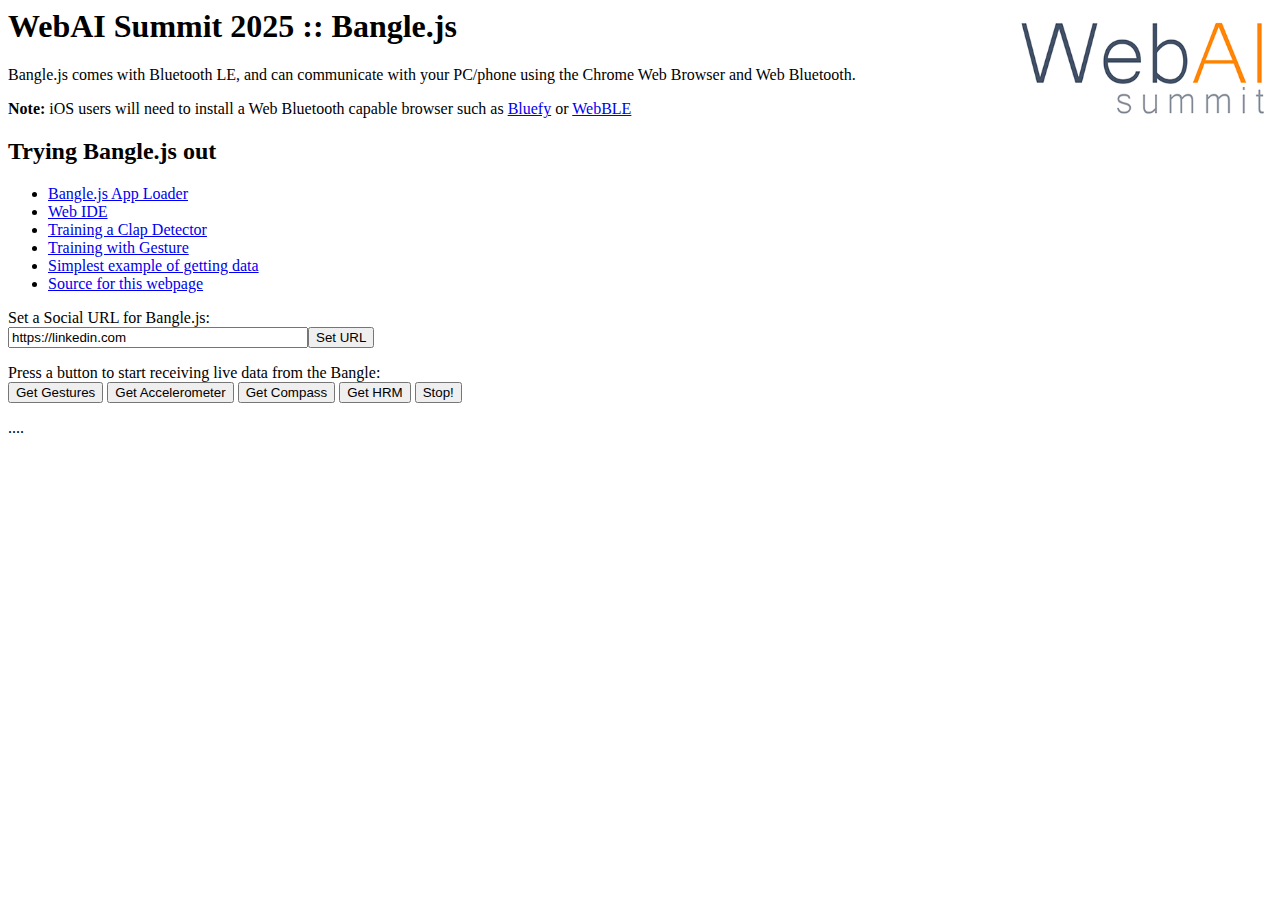
<file: espruino_examples/index.html>
<html>
<head>
</head>
<body>

<img src="img/logo.png" style="float:right"/>
<h1>WebAI Summit 2025 :: Bangle.js</h1>


<p>Bangle.js comes with Bluetooth LE, and can communicate with your PC/phone using the Chrome Web Browser and Web Bluetooth.</p>

<p><b>Note:</b> iOS users will need to install a Web Bluetooth capable browser such
as <a href="https://apps.apple.com/us/app/bluefy-web-ble-browser/id1492822055">Bluefy</a> or
<a href="https://apps.apple.com/gb/app/webble/id1193531073">WebBLE</a></p>

<h2>Trying Bangle.js out</h2>

<ul>
 <li><a href="https://banglejs.com/apps?dev_id=BANGLEJS2" class="add_mac" target="_blank">Bangle.js App Loader</a></li>
 <li><a href="https://espruino.com/ide" class="add_mac" target="_blank">Web IDE</a></li>
 <li><a href="clap_detect.html" class="add_mac" target="_blank">Training a Clap Detector</a></li>
 <li><a href="gestures.html" class="add_mac" target="_blank">Training with Gesture</a></li>
 <li><a href="simple.html" class="add_mac" target="_blank">Simplest example of getting data</a></li>
 <li><a href="https://github.com/gfwilliams/WebAISummit" target="_blank">Source for this webpage</a></li>
</ul>

<p>
Set a Social URL for Bangle.js:<br/>
<input type="text" id="input_url" style="width:300px" value="https://linkedin.com" /><button id="btn_seturl">Set URL</button>
</p>


<p>
Press a button to start receiving live data from the Bangle:<br/>
<button id="btn_getgesture">Get Gestures</button>
<button id="btn_getaccel">Get Accelerometer</button>
<button id="btn_getcompass">Get Compass</button>
<button id="btn_gethrm">Get HRM</button>
<button id="btn_stop">Stop!</button><br/>
<div id="data_out">....</div>
</p>

<script src="https://www.espruino.com/js/uart.js"></script> <!-- https://raw.githubusercontent.com/espruino/EspruinoWebTools/refs/heads/master/uart.js -->
<script>
// if any links can take `dev=....` to help with finding the correct device, pass it on
if (window.location.search) {
  let links = document.getElementsByClassName("add_mac");
  for (let i=0;i<links.length;i++) {
    if (links[i].href.includes("?"))
      links[i].href += "&"+window.location.search.substr(1);
    else
      links[i].href += window.location.search;
  }
}

// Set up UART.js for only Bluetooth
UART.ports = UART.ports.filter(e => e.includes("Bluetooth")); // all watches are Bluetooth
UART.timeoutMax = 200; // Ensure .write returns quickly even when the Bangle is sending data constantly
// If "?dev=Bangle.js abcd" specified in URL, filter by that name
if (window.location.search) {
  let searchParams = new URLSearchParams(window.location.search);
  if (searchParams.has("dev"))
    UART.optionsBluetooth.filters=[{name:searchParams.get("dev")}];
}

// Code for setting URL
document.getElementById("btn_seturl").addEventListener("click", function() {
  let url = document.getElementById("input_url").value.trim();
  console.log(`Writing URL ${url}`);
  var json = {
    socialurl : document.getElementById("input_url").value.trim()
  };
  UART.write(`\x10require("Storage").writeJSON("webaisummit.json", ${JSON.stringify(json)});\n`).then(function() {
    console.log("Complete");
  });
});

// Listener added to connection
function onLine(l) {
  console.log("BT> Got line:", l);
  let json = UART.parseRJSON(l);
  if (json) {
    document.getElementById("data_out").innerText = JSON.stringify(json);
  }
}

// Code for getting various data
document.getElementById("btn_getgesture").addEventListener("click", function() {
  UART.write(`\x10reset()\n`) // clear out everything currently running
  .then(new Promise(resolve => setTimeout(resolve, 500))) // wait for a bit just to make sure
  .then(() => UART.write(`\x10Bangle.on("gesture",e=>Bluetooth.println(E.toJS({t:"gesture", data:e})));Bluetooth.println();\n`)) // x,y,z,x,y,z,...
  .then(function() {
    let connection = UART.getConnection();
    connection.removeListener("line", onLine); // remove any existing so we don't get duplicates
    connection.on("line", onLine);
    console.log("Complete");
  });
});
document.getElementById("btn_getaccel").addEventListener("click", function() {
  UART.write(`\x10reset()\n`) // clear out everything currently running
  .then(new Promise(resolve => setTimeout(resolve, 500))) // wait for a bit just to make sure
  .then(() => UART.write(`\x10Bangle.on("accel",e=>Bluetooth.println(E.toJS({t:"acc", x:Math.round(e.x*100)/100, y:Math.round(e.y*100)/100, z:Math.round(e.z*100)/100})));Bluetooth.println();\n`))
  .then(function() {
    let connection = UART.getConnection();
    connection.removeListener("line", onLine); // remove any existing so we don't get duplicates
    connection.on("line", onLine);
    console.log("Complete");
  });
});
document.getElementById("btn_getcompass").addEventListener("click", function() {
  UART.write(`\x10reset()\n`) // clear out everything currently running
  .then(new Promise(resolve => setTimeout(resolve, 500))) // wait for a bit just to make sure
  .then(() => UART.write(`\x10Bangle.on("mag",e=>Bluetooth.println(E.toJS({t:"compass", x:e.x, y:e.y, z:e.z, head:Math.round(e.heading)})));Bangle.setCompassPower(1,"web");Bluetooth.println();\n`))
  .then(function() {
    let connection = UART.getConnection();
    connection.removeListener("line", onLine); // remove any existing so we don't get duplicates
    connection.on("line", onLine);
    console.log("Complete");
  });
});
document.getElementById("btn_gethrm").addEventListener("click", function() {
  UART.write(`\x10reset()\n`) // clear out everything currently running
  .then(new Promise(resolve => setTimeout(resolve, 500))) // wait for a bit just to make sure
  .then(() => UART.write(`\x10Bangle.on("HRM-raw",e=>Bluetooth.println(E.toJS({t:"hrm", r:e.raw})));Bangle.setHRMPower(1,"web");Bluetooth.println();\n`))
  .then(function() {
    let connection = UART.getConnection();
    connection.removeListener("line", onLine); // remove any existing so we don't get duplicates
    connection.on("line", onLine);
    console.log("Complete");
  });
});
document.getElementById("btn_stop").addEventListener("click", function() {
  UART.write(`\x10load()\n`) // reload default (watch) app
  .then(function() {
    let connection = UART.getConnection();
    connection.removeListener("line", onLine); // remove any existing handler
    console.log("Complete");
  });
});


</script>
</body>
</html>
</file>
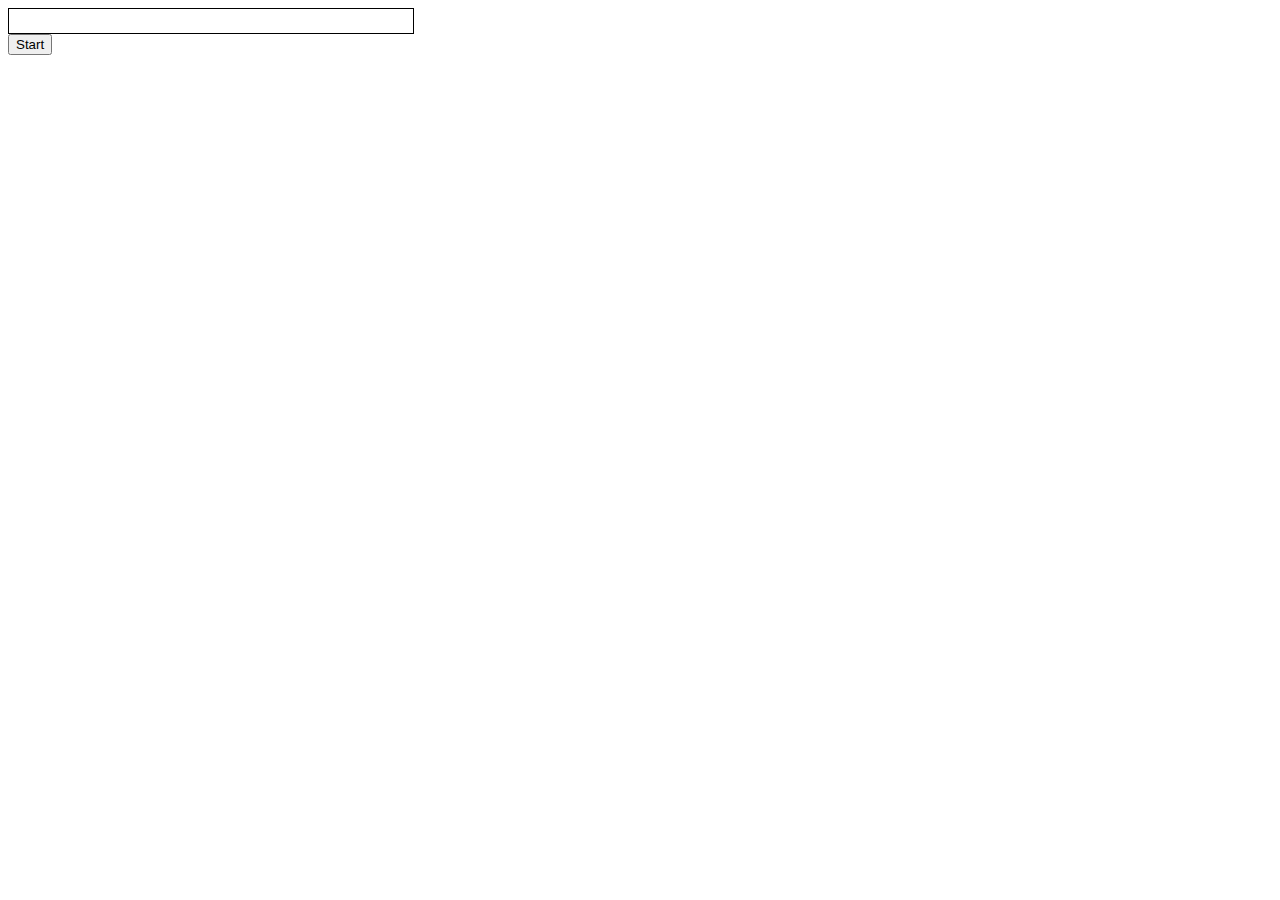
<file: simple.html>
<html>
  <!-- Extremely simple example showing receiving HRM data from Bangle.js -->
  <head></head>
<body>
  <div style="width:404px;height:24px;border:1px solid black;">
    <div id="hrm" style="width:0px;height:20px;margin:2px;background-color:red"></div>
  </div>
  <button id="btn">Start</button>

  <script src="https://www.espruino.com/js/uart.js"></script>
  <script>
    document.getElementById("btn").addEventListener("click", function() {
      UART.write(`Bangle.setHRMPower(1);
                  Bangle.on("HRM-raw", e => Bluetooth.println(e.raw))\n`,undefined,{noWait:true})
      .then(function() {
        UART.getConnection().on("line", (line) => {
          console.log(line);
          document.getElementById("hrm").style.width = 
            Math.min(400, (parseInt(line)-3000)/12)+"px";
        });
      });
    });
  </script>
</body>
</html>
</file>
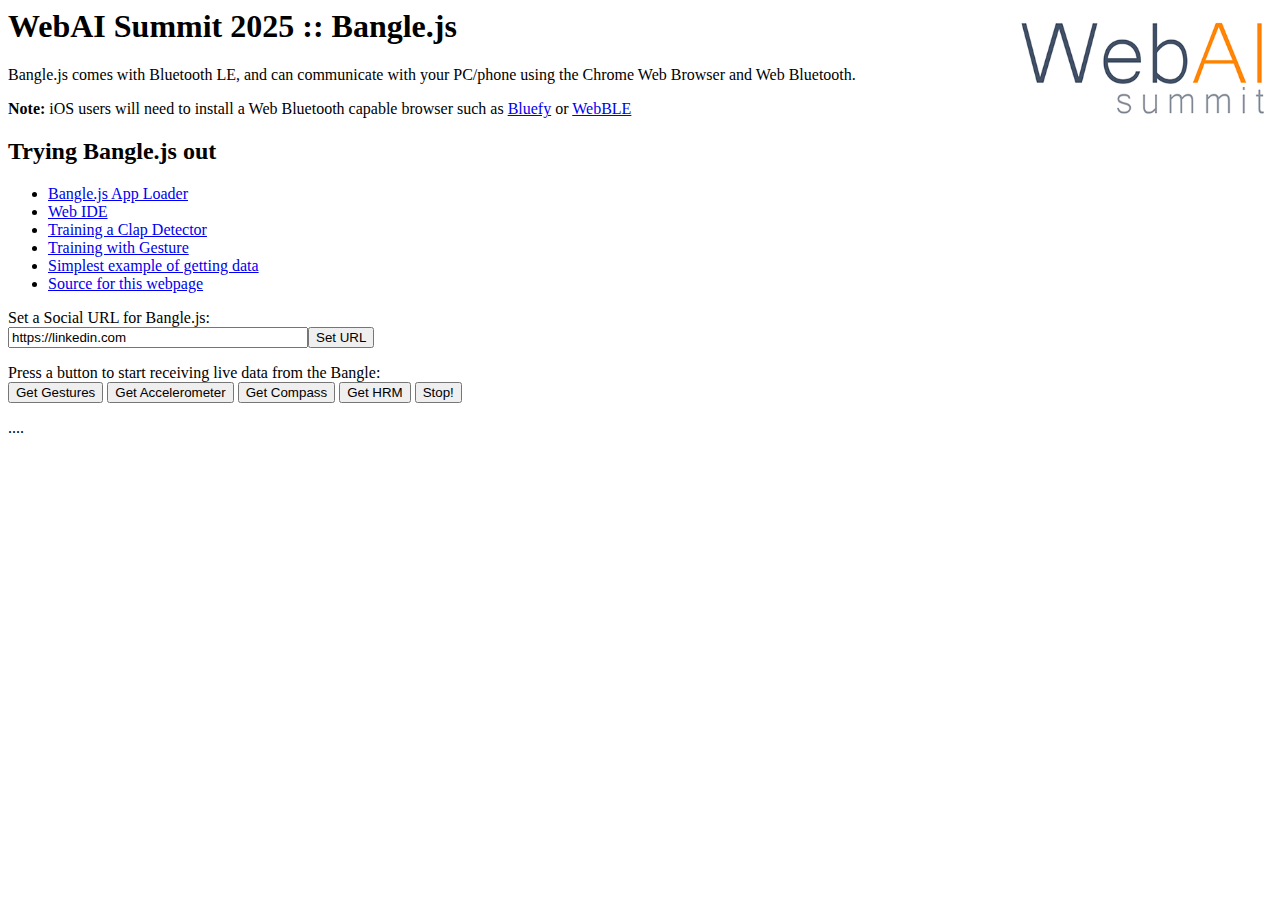
<file: espruino_examples/old_index.html>
<html>
  <!-- This is the original Web Summit landing page that just streams data (without any AI!) -->
<head>
</head>
<body>

<img src="img/logo.png" style="float:right"/>
<h1>WebAI Summit 2025 :: Bangle.js</h1>


<p>Bangle.js comes with Bluetooth LE, and can communicate with your PC/phone using the Chrome Web Browser and Web Bluetooth.</p>

<p><b>Note:</b> iOS users will need to install a Web Bluetooth capable browser such
as <a href="https://apps.apple.com/us/app/bluefy-web-ble-browser/id1492822055">Bluefy</a> or
<a href="https://apps.apple.com/gb/app/webble/id1193531073">WebBLE</a></p>

<h2>Trying Bangle.js out</h2>

<ul>
 <li><a href="https://banglejs.com/apps?dev_id=BANGLEJS2" class="add_mac" target="_blank">Bangle.js App Loader</a></li>
 <li><a href="https://espruino.com/ide" class="add_mac" target="_blank">Web IDE</a></li>
 <li><a href="clap_detect.html" class="add_mac" target="_blank">Training a Clap Detector</a></li>
 <li><a href="gestures.html" class="add_mac" target="_blank">Training with Gesture</a></li>
 <li><a href="simple.html" class="add_mac" target="_blank">Simplest example of getting data</a></li>
 <li><a href="https://github.com/gfwilliams/WebAISummit" target="_blank">Source for this webpage</a></li>
</ul>

<p>
Set a Social URL for Bangle.js:<br/>
<input type="text" id="input_url" style="width:300px" value="https://linkedin.com" /><button id="btn_seturl">Set URL</button>
</p>


<p>
Press a button to start receiving live data from the Bangle:<br/>
<button id="btn_getgesture">Get Gestures</button>
<button id="btn_getaccel">Get Accelerometer</button>
<button id="btn_getcompass">Get Compass</button>
<button id="btn_gethrm">Get HRM</button>
<button id="btn_stop">Stop!</button><br/>
<div id="data_out">....</div>
</p>

<script src="https://www.espruino.com/js/uart.js"></script> <!-- https://raw.githubusercontent.com/espruino/EspruinoWebTools/refs/heads/master/uart.js -->
<script>
// if any links can take `dev=....` to help with finding the correct device, pass it on
if (window.location.search) {
  let links = document.getElementsByClassName("add_mac");
  for (let i=0;i<links.length;i++) {
    if (links[i].href.includes("?"))
      links[i].href += "&"+window.location.search.substr(1);
    else
      links[i].href += window.location.search;
  }
}

// Set up UART.js for only Bluetooth
UART.ports = UART.ports.filter(e => e.includes("Bluetooth")); // all watches are Bluetooth
UART.timeoutMax = 200; // Ensure .write returns quickly even when the Bangle is sending data constantly
// If "?dev=Bangle.js abcd" specified in URL, filter by that name
if (window.location.search) {
  let searchParams = new URLSearchParams(window.location.search);
  if (searchParams.has("dev"))
    UART.optionsBluetooth.filters=[{name:searchParams.get("dev")}];
}

// Code for setting URL
document.getElementById("btn_seturl").addEventListener("click", function() {
  let url = document.getElementById("input_url").value.trim();
  console.log(`Writing URL ${url}`);
  var json = {
    socialurl : document.getElementById("input_url").value.trim()
  };
  UART.write(`\x10require("Storage").writeJSON("webaisummit.json", ${JSON.stringify(json)});\n`).then(function() {
    console.log("Complete");
  });
});

// Listener added to connection
function onLine(l) {
  console.log("BT> Got line:", l);
  let json = UART.parseRJSON(l);
  if (json) {
    document.getElementById("data_out").innerText = JSON.stringify(json);
  }
}

// Code for getting various data
document.getElementById("btn_getgesture").addEventListener("click", function() {
  UART.write(`\x10reset()\n`) // clear out everything currently running
  .then(new Promise(resolve => setTimeout(resolve, 500))) // wait for a bit just to make sure
  .then(() => UART.write(`\x10Bangle.on("gesture",e=>Bluetooth.println(E.toJS({t:"gesture", data:e})));Bluetooth.println();\n`)) // x,y,z,x,y,z,...
  .then(function() {
    let connection = UART.getConnection();
    connection.removeListener("line", onLine); // remove any existing so we don't get duplicates
    connection.on("line", onLine);
    console.log("Complete");
  });
});
document.getElementById("btn_getaccel").addEventListener("click", function() {
  UART.write(`\x10reset()\n`) // clear out everything currently running
  .then(new Promise(resolve => setTimeout(resolve, 500))) // wait for a bit just to make sure
  .then(() => UART.write(`\x10Bangle.on("accel",e=>Bluetooth.println(E.toJS({t:"acc", x:Math.round(e.x*100)/100, y:Math.round(e.y*100)/100, z:Math.round(e.z*100)/100})));Bluetooth.println();\n`))
  .then(function() {
    let connection = UART.getConnection();
    connection.removeListener("line", onLine); // remove any existing so we don't get duplicates
    connection.on("line", onLine);
    console.log("Complete");
  });
});
document.getElementById("btn_getcompass").addEventListener("click", function() {
  UART.write(`\x10reset()\n`) // clear out everything currently running
  .then(new Promise(resolve => setTimeout(resolve, 500))) // wait for a bit just to make sure
  .then(() => UART.write(`\x10Bangle.on("mag",e=>Bluetooth.println(E.toJS({t:"compass", x:e.x, y:e.y, z:e.z, head:Math.round(e.heading)})));Bangle.setCompassPower(1,"web");Bluetooth.println();\n`))
  .then(function() {
    let connection = UART.getConnection();
    connection.removeListener("line", onLine); // remove any existing so we don't get duplicates
    connection.on("line", onLine);
    console.log("Complete");
  });
});
document.getElementById("btn_gethrm").addEventListener("click", function() {
  UART.write(`\x10reset()\n`) // clear out everything currently running
  .then(new Promise(resolve => setTimeout(resolve, 500))) // wait for a bit just to make sure
  .then(() => UART.write(`\x10Bangle.on("HRM-raw",e=>Bluetooth.println(E.toJS({t:"hrm", r:e.raw})));Bangle.setHRMPower(1,"web");Bluetooth.println();\n`))
  .then(function() {
    let connection = UART.getConnection();
    connection.removeListener("line", onLine); // remove any existing so we don't get duplicates
    connection.on("line", onLine);
    console.log("Complete");
  });
});
document.getElementById("btn_stop").addEventListener("click", function() {
  UART.write(`\x10load()\n`) // reload default (watch) app
  .then(function() {
    let connection = UART.getConnection();
    connection.removeListener("line", onLine); // remove any existing handler
    console.log("Complete");
  });
});


</script>
</body>
</html>
</file>
